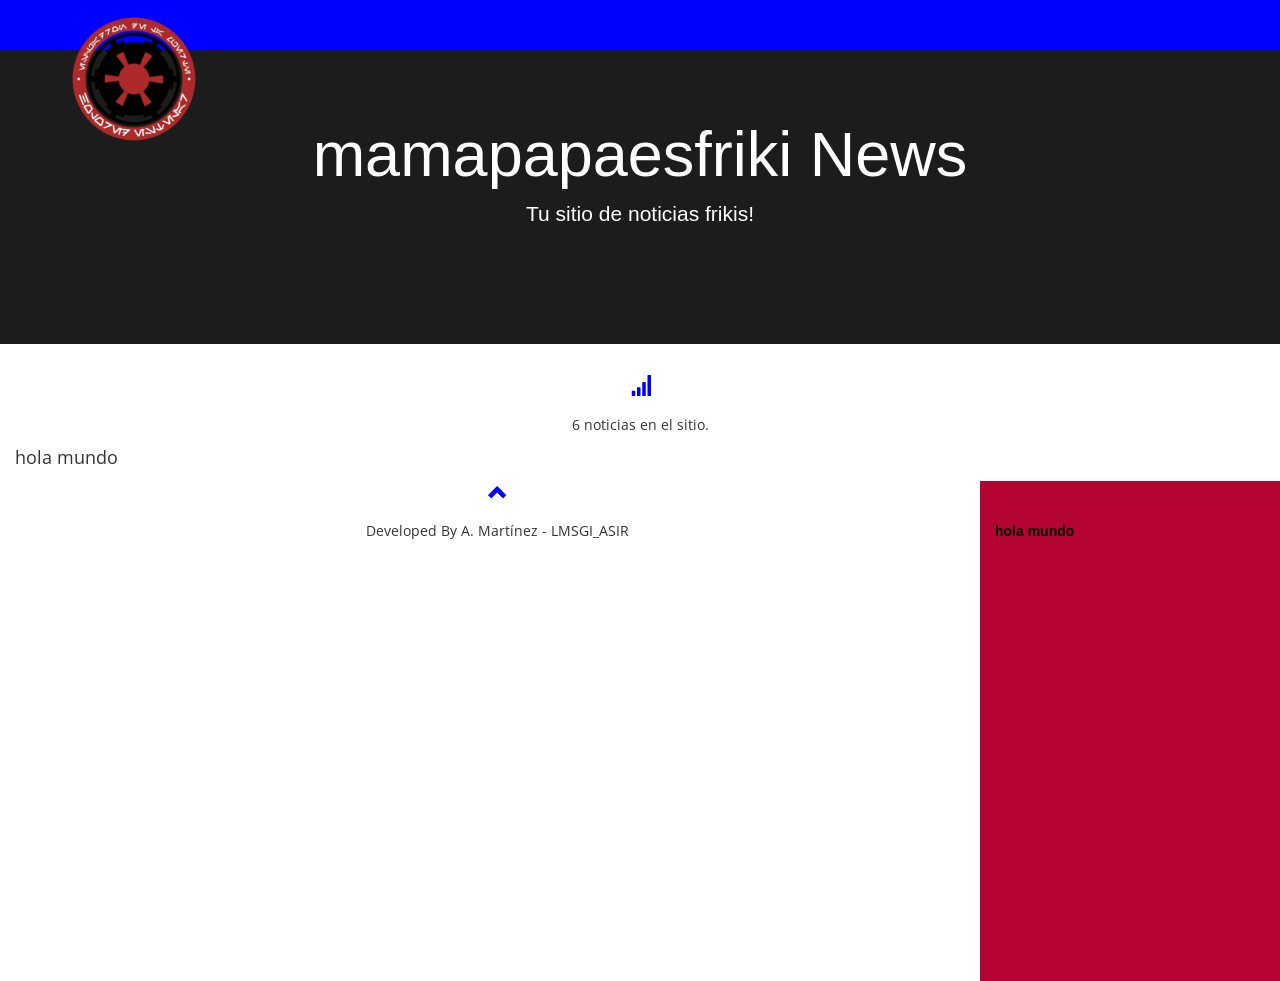
<file: index.html>
<!DOCTYPE html>
<html lang="es">
<head>
	<title>Imperial News Site</title>
	<meta charset="utf-8">
  	<meta name="viewport" content="width=device-width, initial-scale=1">
	<link rel="stylesheet" href="https://maxcdn.bootstrapcdn.com/bootstrap/3.3.7/css/bootstrap.min.css">
	<link rel="stylesheet" type="text/css" href="css/style.css">
	<script src="https://ajax.googleapis.com/ajax/libs/jquery/3.1.1/jquery.min.js"></script>
	<script src="https://maxcdn.bootstrapcdn.com/bootstrap/3.3.7/js/bootstrap.min.js"></script>
</head>
<body id="myPage" data-spy="scroll" data-target=".navbar" data-offset="60">
	<nav class="navbar navbar-default navbar-fixed-top">
		<div class="container">
			<div class="navbar-header">
	      		<a class="navbar-brand" href="#"><img src="img/logo.png"></a>
	    	</div>
		</div>
	</nav>

	<header class="jumbotron text-center">
	   	<h1>mamapapaesfriki News</h1> 
	   	<p>Tu sitio de noticias frikis!</p> 
	</header>

	<div class="container text-center">
		<div class="row">
			<span class="glyphicon glyphicon-signal"></span>
			<p>6 noticias en el sitio.</p>
		</div>
	</div>

	<div class="publicaciones">
		<div class="main-container">
			<div class="container">
				<p>hola mundo</p>	
			</div>
		</div>
		<div class="advert-container">
			<div class="container">
				<p>hola mundo</p>	
			</div>
		</div>
	</div>
	
	<footer class="container-fluid text-center">
  		<a href="#myPage" title="To Top">
    		<span class="glyphicon glyphicon-chevron-up"></span>
  		</a>
  		<p>Developed By A. Martínez - LMSGI_ASIR</p>
	</footer>
</body>
</html>
</file>
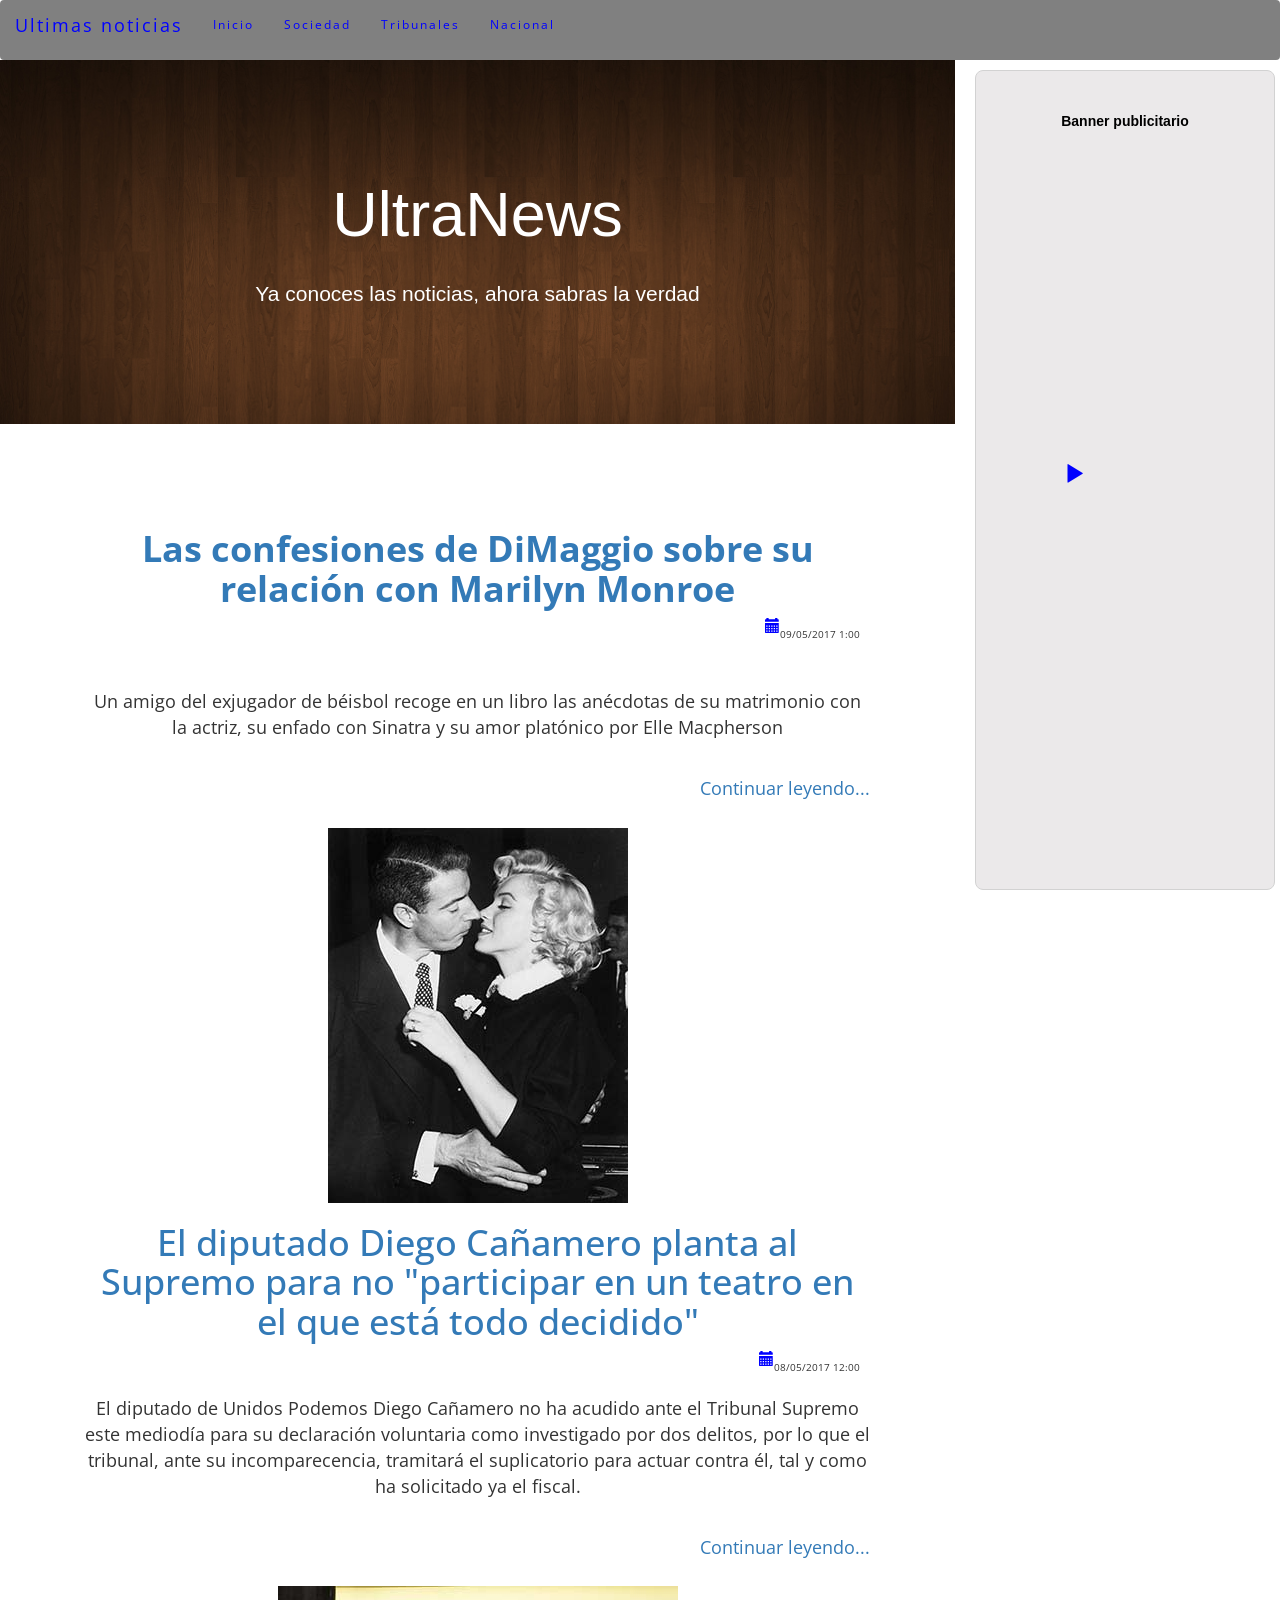
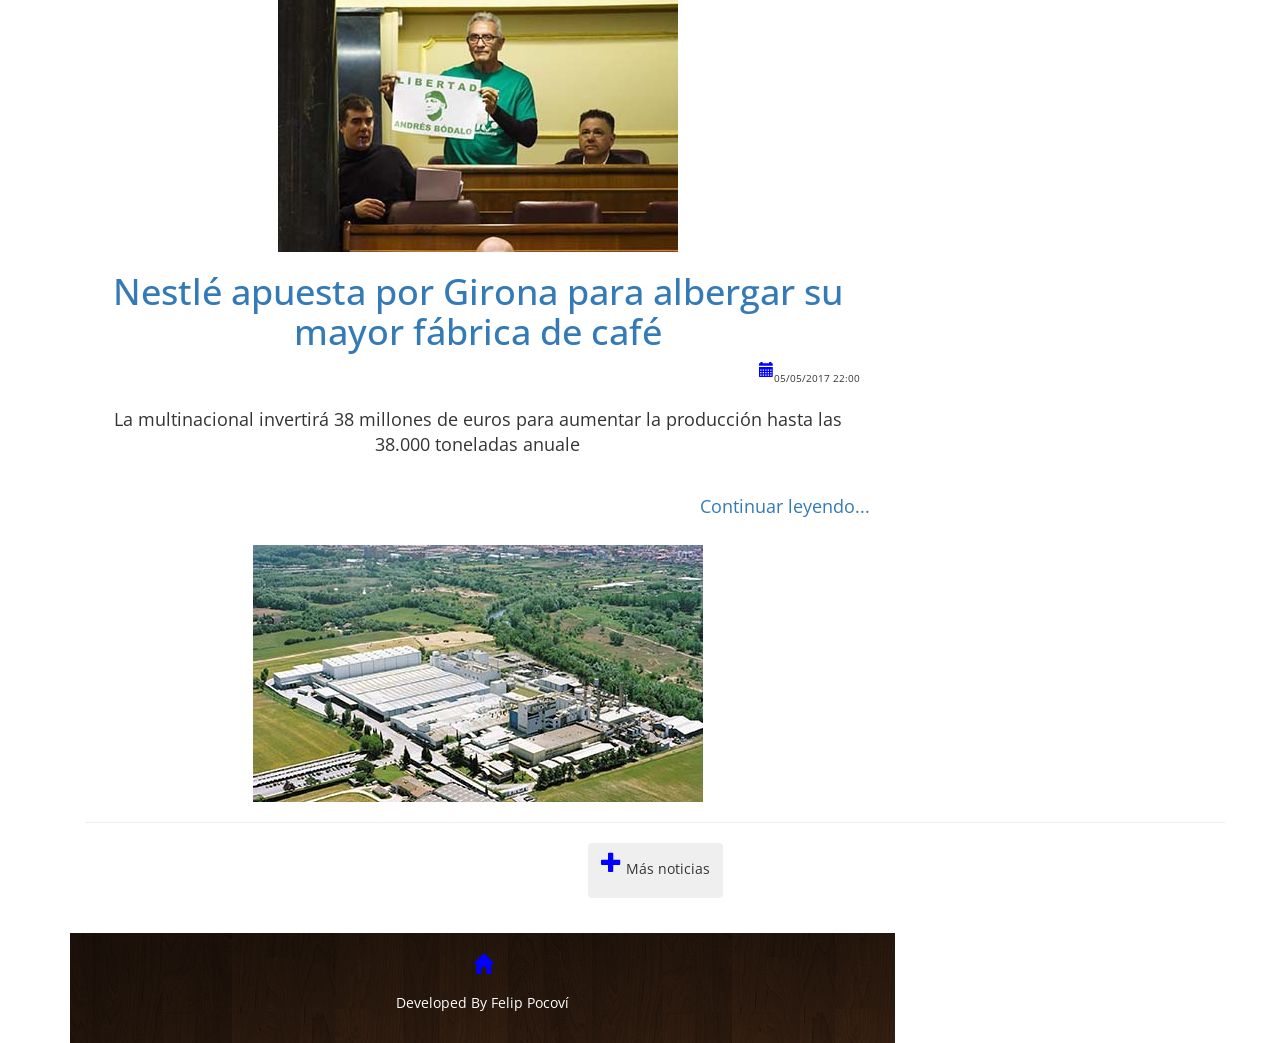
<file: news.html>
<!DOCTYPE html>
<html lang="es">
<head>
	<title>UltraNews</title>
	<meta charset="utf-8">
	<meta name="author" content="Felip Pocovi">
  	<meta name="viewport" content="width=device-width, initial-scale=1">
	<meta property="og:site_name" content="UltraNews">
	<meta property="og:url" content="https://rawgit.com/fpocovi/ProyectoFinal/master/news.html">
	<meta property="og:title" content="UltraNews">
	<meta property="og:description" content="Ya conoces las noticias, ahora sabras la verdad">
	<link rel="stylesheet" href="https://maxcdn.bootstrapcdn.com/bootstrap/3.3.7/css/bootstrap.min.css">
	<link rel="stylesheet" type="text/css" href="css/style.css">
	<script src="https://ajax.googleapis.com/ajax/libs/jquery/3.1.1/jquery.min.js"></script>
	<script src="https://maxcdn.bootstrapcdn.com/bootstrap/3.3.7/js/bootstrap.min.js"></script>
	<script src="js/news.js"></script>
</head>
<body id="myPage" data-spy="scroll" data-target=".navbar" data-offset="100">


	<div id="publicaciones" class="container">
		<div id="publi" class="advert-container">
			<div class="container-fluid text-center">
				<p>Banner publicitario</p>
			</div>
		</div>
	</div>
	<nav id="barra" class="navbar navbar-inverse">
  <div class="container-fluid">
    <div class="navbar-header">
      <button type="button" class="navbar-toggle" data-toggle="collapse" data-target="#myNavbar">
        <span class="icon-bar"></span>
        <span class="icon-bar"></span>
        <span class="icon-bar"></span>
      </button>
      <a class="navbar-brand">Ultimas noticias</a>
    </div>
    <div class="collapse navbar-collapse" id="myNavbar">
      <ul class="nav navbar-nav">
        <li class="active"><a href="news1.html">Inicio</a></li>
        <li><a href="#noti1">Sociedad</a></li>
        <li><a href="#noti2">Tribunales</a></li>
        <li><a href="#noti3">Nacional</a></li>
	  </ul>
    </div>
  </div>
</nav>
	<header id="inicio" class="jumbotron text-center"><h1>UltraNews</h1> 
	   	<br>
		<p>Ya conoces las noticias, ahora sabras la verdad</p> 
	</header>

	<div class="container text-center">

				<button id="scrolling" type="button" class="btn"><span class="glyphicon glyphicon-play"></span> Activar Scrolling</button>
			</div>
		</div>
	</div>

		<div class="container text-center">	
	    <div class="main-container">
			<div id="noti1" class="container-fluid">
				<section class="noticias">
				<a href="news1.html"><h1>Las confesiones de DiMaggio sobre su relación con Marilyn Monroe</h1></a>
				   <div class="fecha">
						<span class="glyphicon glyphicon-calendar"> </span><span>09/05/2017 1:00</span>
					</div>
				<div class="noticia">
						<br>
						<p>Un amigo del exjugador de béisbol recoge en un libro las anécdotas de su matrimonio con la actriz, 
						su enfado con Sinatra y su amor platónico por Elle Macpherson</p>
				<br>
				</div>
				<div class="continuar">
					<a href="news1.html">Continuar leyendo...</a>
					<br>
					<br>
				</div>
				<div class="foto">
					<img class="img-responsive center-block" src="img/monroep1.jpg" alt="Monroe y DiMaggio">
				</div>
				</section>
			</div>

		<div id="noti2" class="container-fluid">
			<a href="news2.html"><h1>El diputado Diego Cañamero planta al Supremo para no "participar en un teatro en el que está todo decidido"</h1></a>
				<div class="fecha">
					<span class="glyphicon glyphicon-calendar"> </span><span>08/05/2017 12:00</span>
				</div>
				<div class="noticia">
					<p> El diputado de Unidos Podemos Diego Cañamero no ha acudido ante el Tribunal Supremo 
					este mediodía para su declaración voluntaria como investigado por dos delitos, por lo que el tribunal, ante 
					su incomparecencia, tramitará el suplicatorio para actuar contra él, tal y como ha solicitado ya el fiscal.</p>
				<br>
				</div>
				<div class="continuar">
					<a href="news2.html">Continuar leyendo...</a>
				<br>
				<br>
			</div>
				<div class="foto">
					<img class="img-responsive center-block" src="img/camargop1.jpg" alt="Foto del diputado Cañamero en el congreso">
				</div>

			</div>
			
			<div id="noti3" class="container-fluid">
			<a href="#"><h1>Nestlé apuesta por Girona para albergar su mayor fábrica de café</h1></a>
				<div class="fecha">
					<span class="glyphicon glyphicon-calendar"> </span><span>05/05/2017 22:00</span>
				</div>
				<div class="noticia">
					<p>La multinacional invertirá 38 millones de euros para aumentar la producción hasta las 38.000 toneladas anuale</p>
				<br>
				</div>
				<div class="continuar">
					<a href="#">Continuar leyendo...</a>
				<br>
				<br>
			</div>
				<div class="foto">
					<img class="img-responsive center-block" src="img/nestlep1.jpg" alt="Factoria de Nestlé">
				</div>

			</div>
	</div>
	
		<div class="container text-center">
		<hr>
		<button id="more-news" type="button" class="btn"><span class="glyphicon glyphicon-plus"></span> Más noticias</button>
	</div>	
	
	<footer id="pie" class="container-fluid text-center">
  		<a href="#myPage" title="To Top">
    		<span class="glyphicon glyphicon-home"></span>
  		</a>
  		<p>Developed By Felip Pocoví</p>
	</footer>
</body>
</html>
</file>
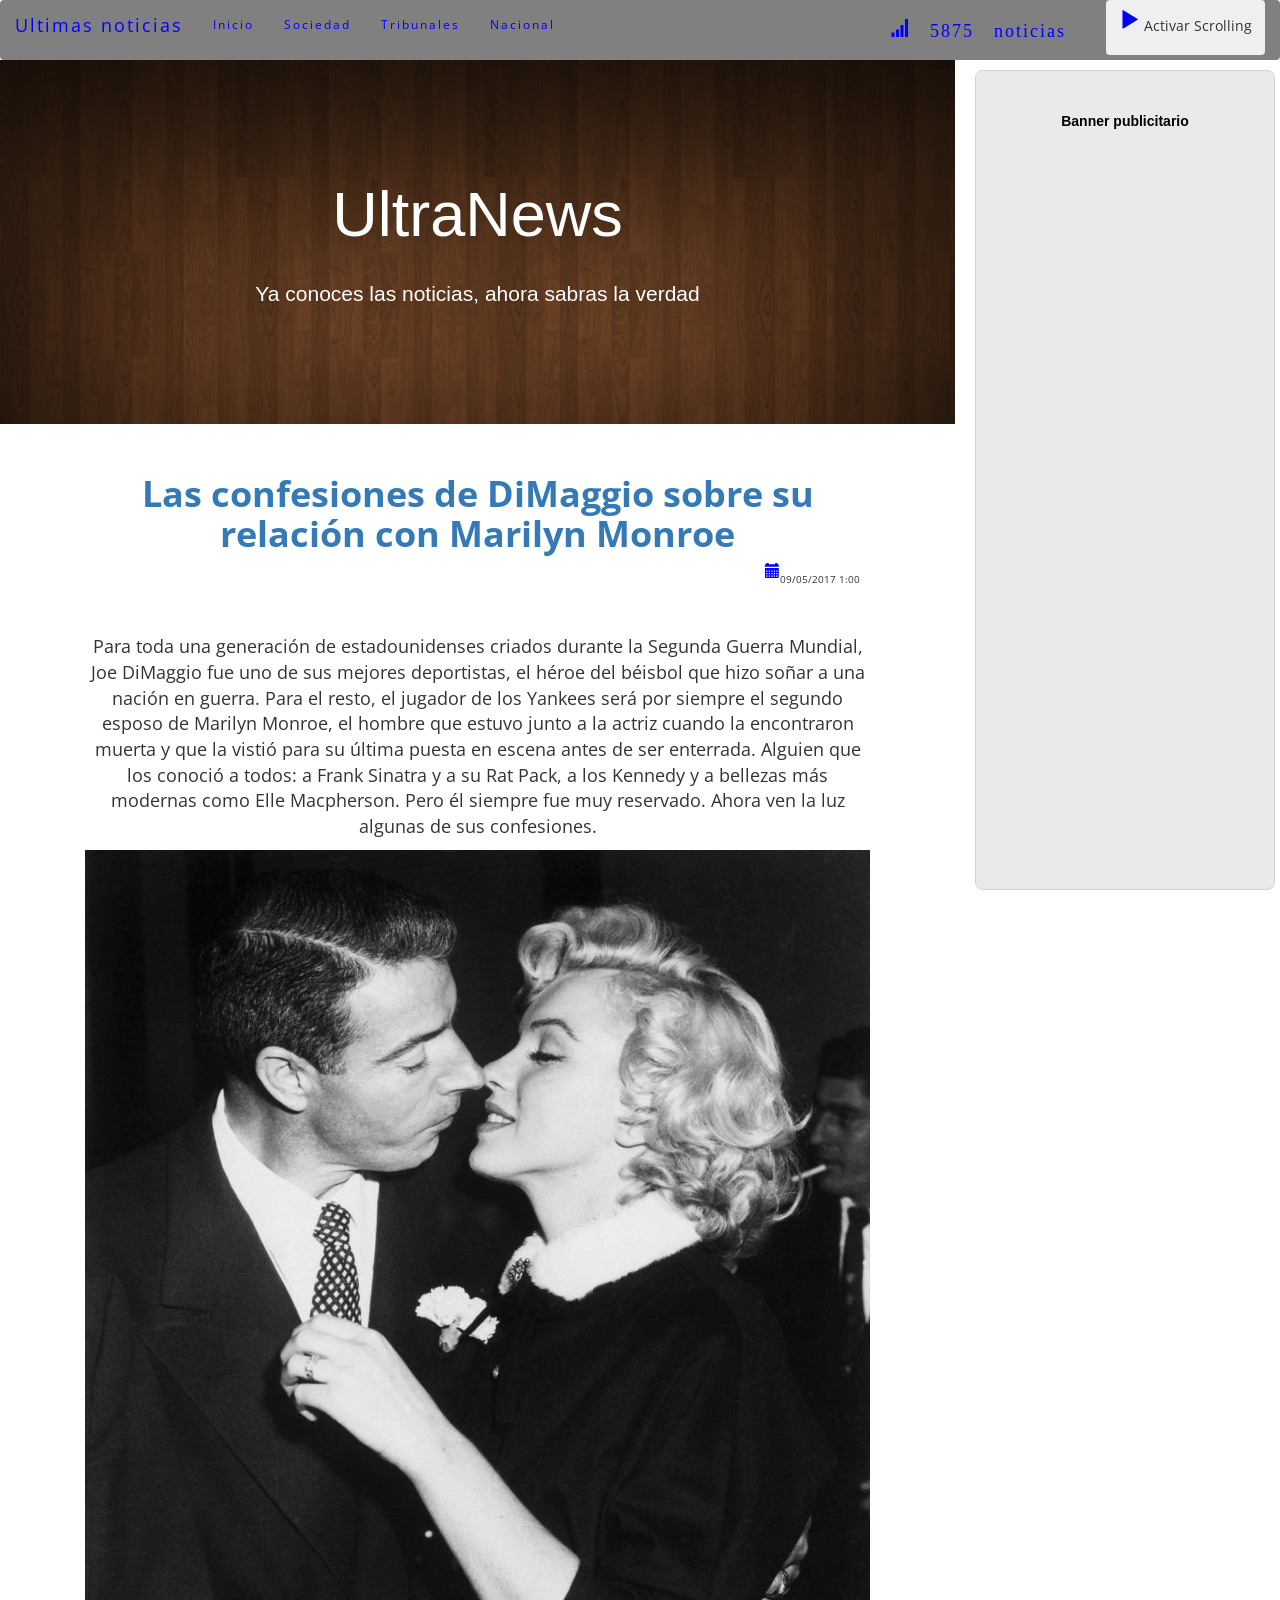
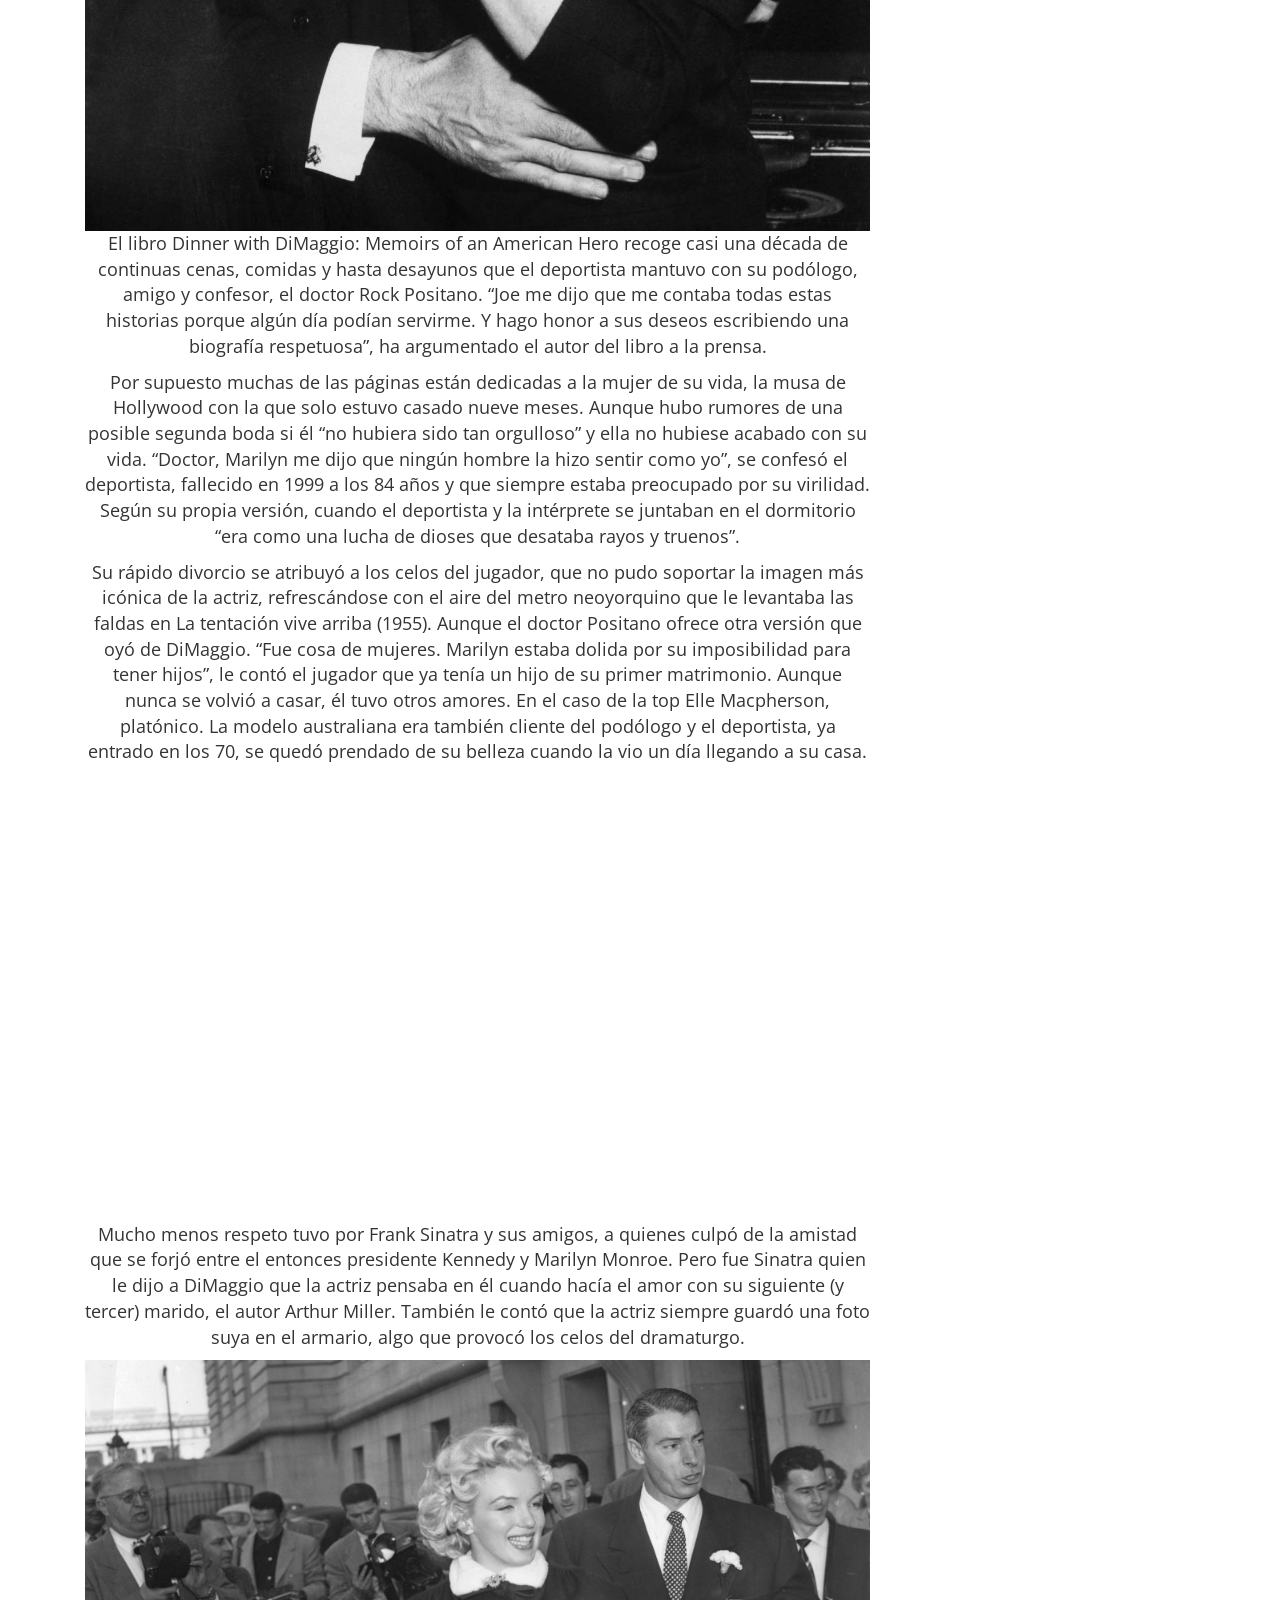
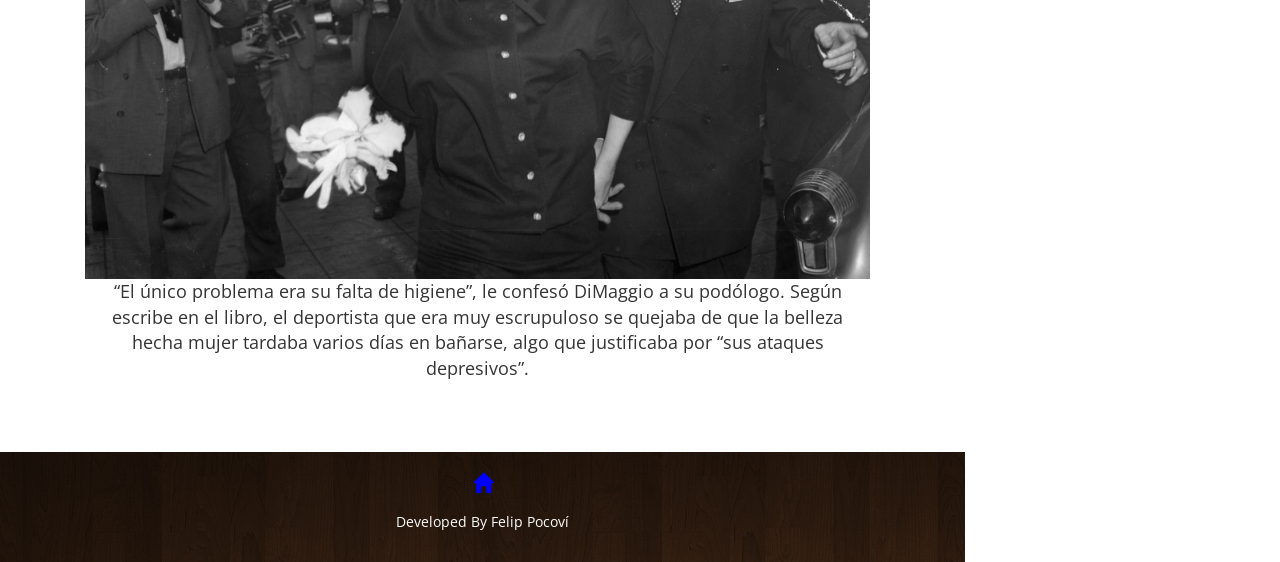
<file: news1.html>
<!DOCTYPE html>
<html lang="es">
<head>
	<title>UltraNews</title>
	<meta charset="utf-8">
	<meta name="author" content="Felip Pocovi">
  	<meta name="viewport" content="width=device-width, initial-scale=1">
	<meta property="og:site_name" content="UltraNews">
	<meta property="og:url" content="https://rawgit.com/fpocovi/ProyectoFinal/master/news.html">
	<meta property="og:title" content="UltraNews">
	<meta property="og:description" content="Ya conoces las noticias, ahora sabras la verdad">
	<link rel="stylesheet" href="https://maxcdn.bootstrapcdn.com/bootstrap/3.3.7/css/bootstrap.min.css">
	<link rel="stylesheet" type="text/css" href="css/style.css">
	<script src="https://ajax.googleapis.com/ajax/libs/jquery/3.1.1/jquery.min.js"></script>
	<script src="https://maxcdn.bootstrapcdn.com/bootstrap/3.3.7/js/bootstrap.min.js"></script>
	<script src="js/news.js"></script>
</head>
<body id="myPage" data-spy="scroll" data-target=".navbar" data-offset="100">


	<div id="publicaciones" class="container">
		<div id="publi" class="advert-container">
			<div class="container-fluid text-center">
				<p>Banner publicitario</p>
			</div>
		</div>
	</div>
	<nav id="barra" class="navbar navbar-inverse">
  <div class="container-fluid">
    <div class="navbar-header">
      <button type="button" class="navbar-toggle" data-toggle="collapse" data-target="#myNavbar">
        <span class="icon-bar"></span>
        <span class="icon-bar"></span>
        <span class="icon-bar"></span>
      </button>
      <a class="navbar-brand">Ultimas noticias</a>
    </div>
    <div class="collapse navbar-collapse" id="myNavbar">
      <ul class="nav navbar-nav">
        <li class="active"><a href="news.html">Inicio</a></li>
        <li><a href="#noti1">Sociedad</a></li>
        <li><a href="#noti2">Tribunales</a></li>
        <li><a href="#noti3">Nacional</a></li>
	  </ul>
      <ul class="nav navbar-nav navbar-right">
        <li><br><span class="glyphicon glyphicon-signal"> 5875 noticias &nbsp</span></li>
		<li><button id="scrolling" type="button" class="btn"><span class="glyphicon glyphicon-play"></span> Activar Scrolling</button></li>
      </ul>
    </div>
  </div>
</nav>
	<header id="inicio" class="jumbotron text-center"><h1>UltraNews</h1> 
	   	<br>
		<p>Ya conoces las noticias, ahora sabras la verdad</p> 
	</header>
	
		<div class="container text-center">	
	    <div class="main-container">
			<div id="noti1" class="container-fluid">
				<section class="noticias">
				<a href="news1.html"><h1>Las confesiones de DiMaggio sobre su relación con Marilyn Monroe</h1></a>
				   <div class="fecha">
						<span class="glyphicon glyphicon-calendar"> </span><span>09/05/2017 1:00</span>
					</div>
				<div class="noticia">
						<br>
						<p>Para toda una generación de estadounidenses criados durante la Segunda Guerra Mundial, Joe DiMaggio fue uno de sus mejores deportistas, el héroe del béisbol que hizo soñar a una nación en guerra. Para el resto, el jugador de los Yankees será por siempre el segundo esposo de Marilyn Monroe, el hombre que estuvo junto a la actriz cuando la encontraron muerta y que la vistió para su última puesta en escena antes de ser enterrada. Alguien que los conoció a todos: a Frank Sinatra y a su Rat Pack, a los Kennedy y a bellezas más modernas como Elle Macpherson. Pero él siempre fue muy reservado. Ahora ven la luz algunas de sus confesiones.</p>
						<div class="foto">
						<img class="img-responsive center-block" src="img/dimaggiomonroe1.jpg" alt="Monroe y DiMaggio">
						</div>
						<p>El libro Dinner with DiMaggio: Memoirs of an American Hero recoge casi una década de continuas cenas, comidas y hasta desayunos que el deportista mantuvo con su podólogo, amigo y confesor, el doctor Rock Positano. “Joe me dijo que me contaba todas estas historias porque algún día podían servirme. Y hago honor a sus deseos escribiendo una biografía respetuosa”, ha argumentado el autor del libro a la prensa.</p>
						<p>Por supuesto muchas de las páginas están dedicadas a la mujer de su vida, la musa de Hollywood con la que solo estuvo casado nueve meses. Aunque hubo rumores de una posible segunda boda si él “no hubiera sido tan orgulloso” y ella no hubiese acabado con su vida. “Doctor, Marilyn me dijo que ningún hombre la hizo sentir como yo”, se confesó el deportista, fallecido en 1999 a los 84 años y que  siempre estaba preocupado por su virilidad. Según su propia versión, cuando el deportista y la intérprete se juntaban en el dormitorio “era como una lucha de dioses que desataba rayos y truenos”.</p>
						<p>Su rápido divorcio se atribuyó a los celos del jugador, que no pudo soportar la imagen más icónica de la actriz, refrescándose con el aire del metro neoyorquino que le levantaba las faldas en La tentación vive arriba (1955). Aunque el doctor Positano ofrece otra versión que oyó de DiMaggio. “Fue cosa de mujeres. Marilyn estaba dolida por su imposibilidad para tener hijos”, le contó el jugador que ya tenía un hijo de su primer matrimonio. Aunque nunca se volvió a casar, él tuvo otros amores. En el caso de la top Elle Macpherson, platónico. La modelo australiana era también cliente del podólogo y el deportista, ya entrado en los 70, se quedó prendado de su belleza cuando la vio un día llegando a su casa.</p>	
						<div id ="youtube" class="media embed-responsive embed-responsive-16by9">
							<iframe class="embed-responsive-item" src="https://www.youtube.com/embed/EqolSvoWNck"></iframe>
						</div>

						<p>Mucho menos respeto tuvo por Frank Sinatra y sus amigos, a quienes culpó de la amistad que se forjó entre el entonces presidente Kennedy y Marilyn Monroe. Pero fue Sinatra quien le dijo a DiMaggio que la actriz pensaba en él cuando hacía el amor con su siguiente (y tercer) marido, el autor Arthur Miller. También le contó que la actriz siempre guardó una foto suya en el armario, algo que provocó los celos del dramaturgo.</p>
						<div class="foto">
						<img class="img-responsive center-block" src="img/monroe1.jpg" alt="Monroe y Frank Sinatra">
						</div>
						<p>“El único problema era su falta de higiene”, le confesó DiMaggio a su podólogo. Según escribe en el libro, el deportista que era muy escrupuloso se quejaba de que la belleza hecha mujer tardaba varios días en bañarse, algo que justificaba por “sus ataques depresivos”.</p>
						
				<br>
				</div>
			
				</section>
			</div>
			</div>
			</div>
	<footer id="pie" class="container-fluid text-center">
  		<a href="#myPage" title="To Top">
    		<span class="glyphicon glyphicon-home"></span>
  		</a>
  		<p>Developed By Felip Pocoví</p>
	</footer>
</body>
</html>
</file>
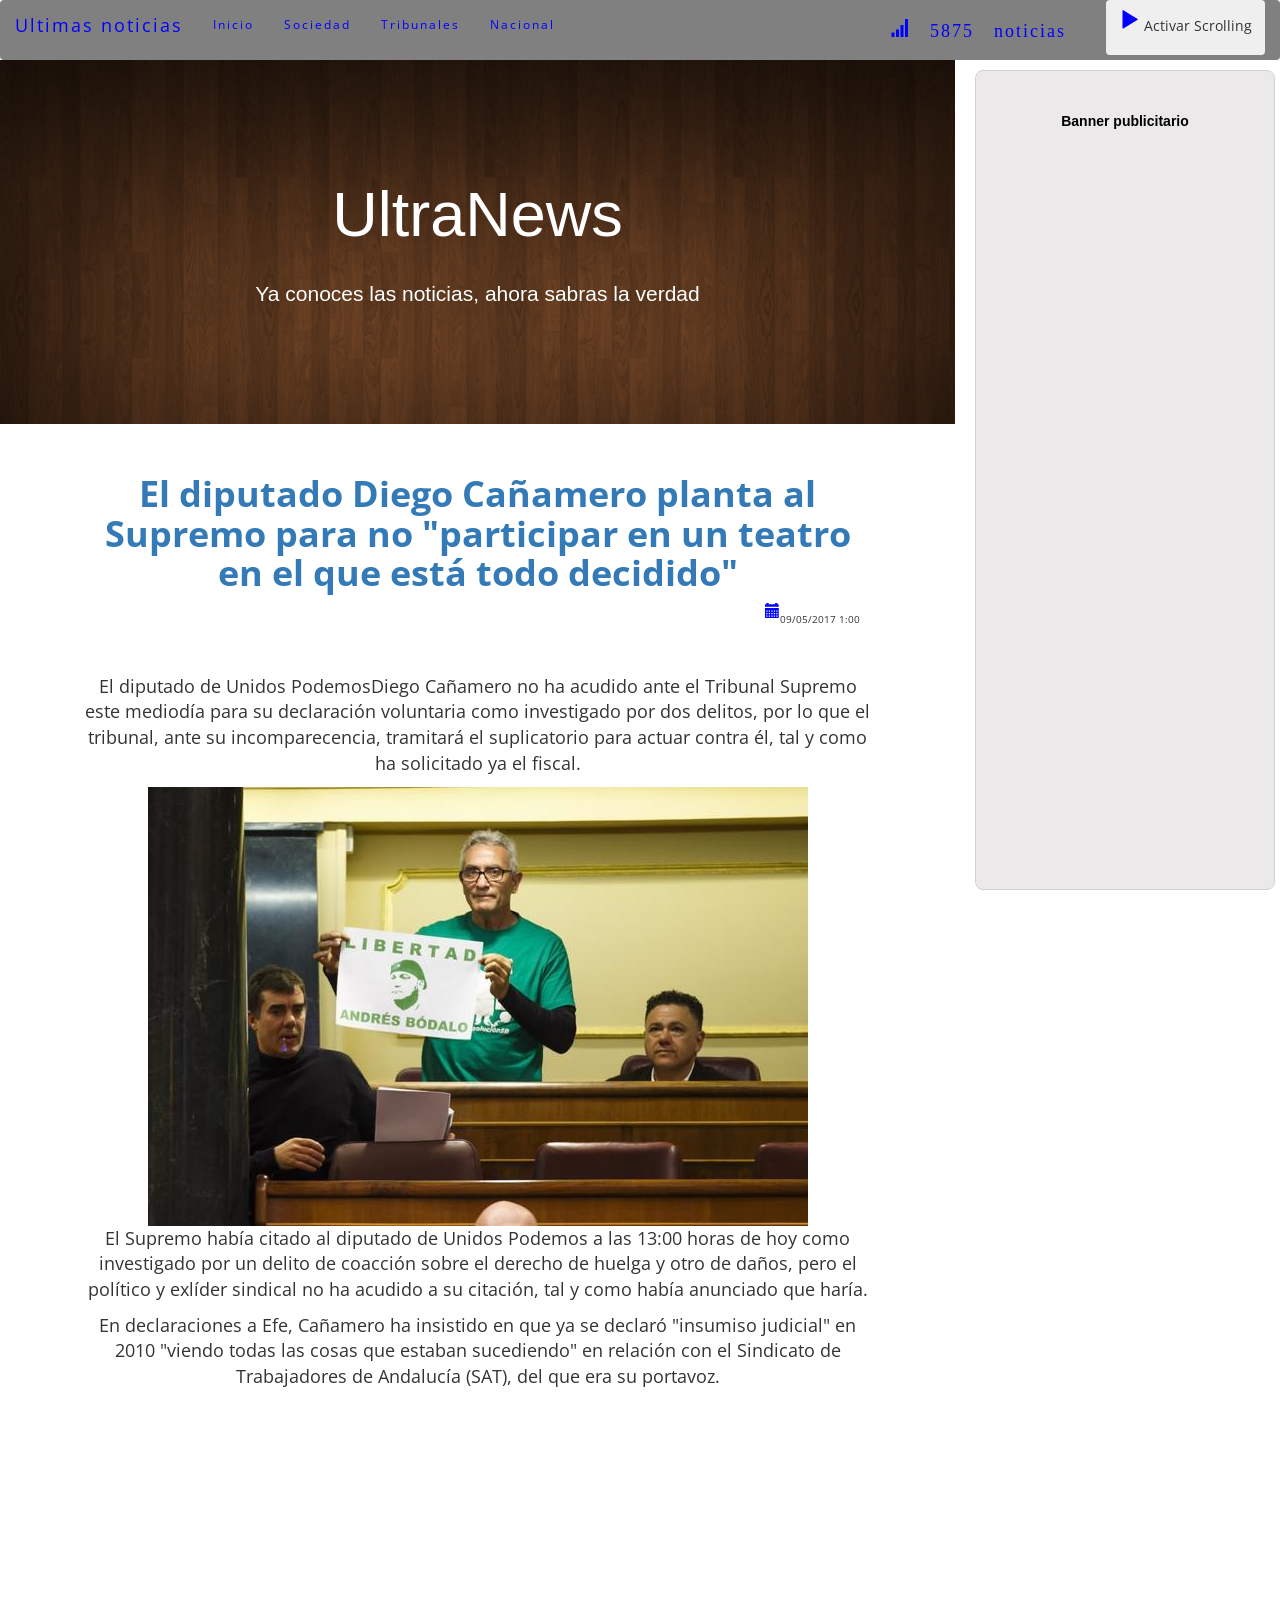
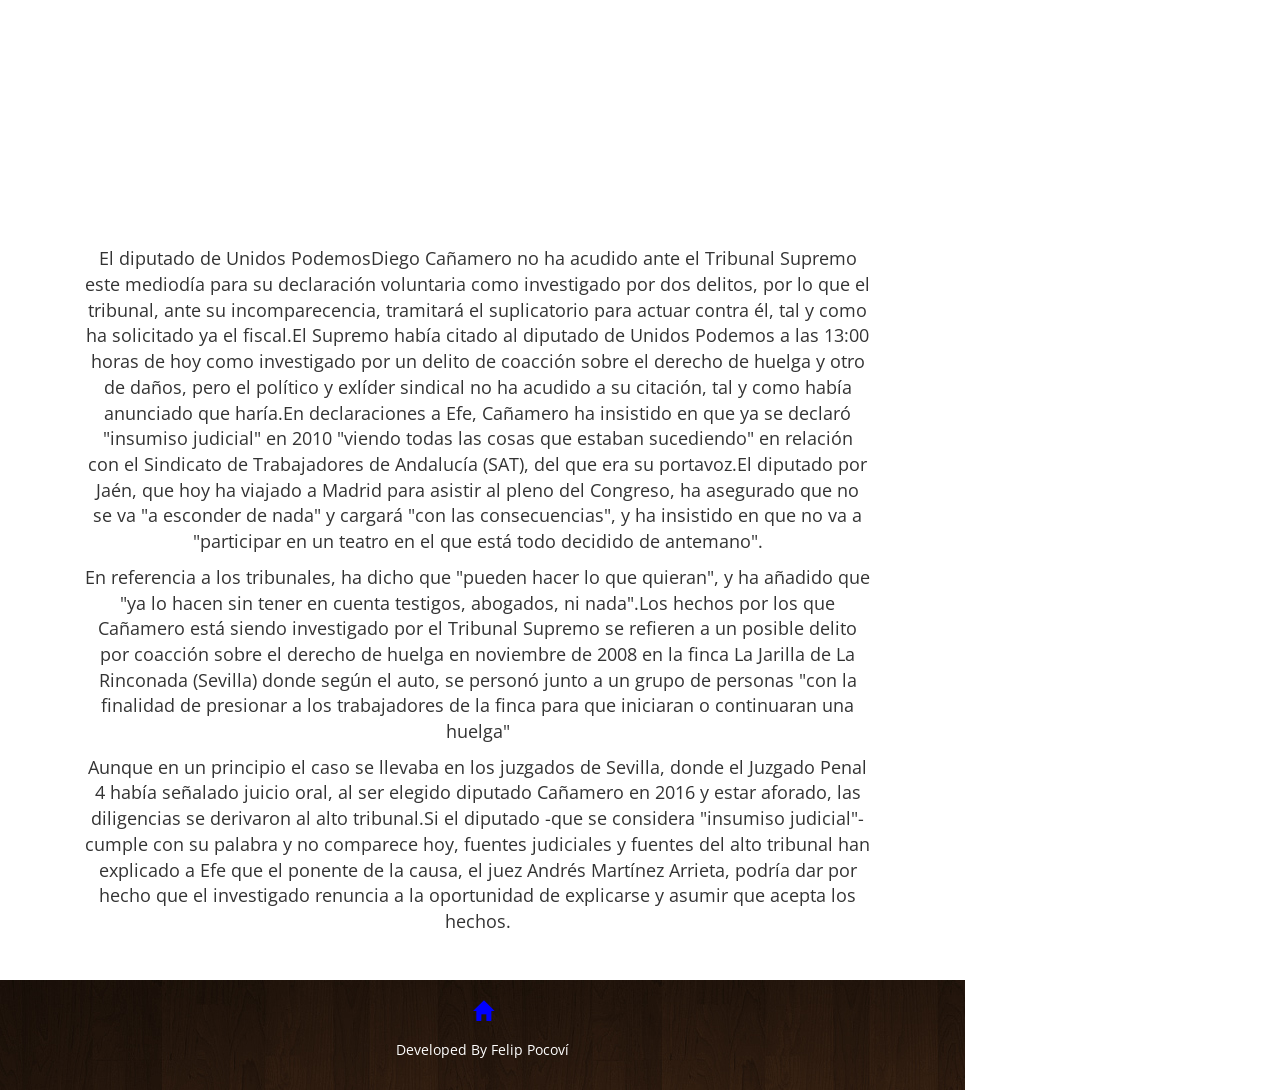
<file: news2.html>
<!DOCTYPE html>
<html lang="es">
<head>
	<title>UltraNews</title>
	<meta charset="utf-8">
	<meta name="author" content="Felip Pocovi">
  	<meta name="viewport" content="width=device-width, initial-scale=1">
	<meta property="og:site_name" content="UltraNews">
	<meta property="og:url" content="https://rawgit.com/fpocovi/ProyectoFinal/master/news.html">
	<meta property="og:title" content="UltraNews">
	<meta property="og:description" content="Ya conoces las noticias, ahora sabras la verdad">
	<link rel="stylesheet" href="https://maxcdn.bootstrapcdn.com/bootstrap/3.3.7/css/bootstrap.min.css">
	<link rel="stylesheet" type="text/css" href="css/style.css">
	<script src="https://ajax.googleapis.com/ajax/libs/jquery/3.1.1/jquery.min.js"></script>
	<script src="https://maxcdn.bootstrapcdn.com/bootstrap/3.3.7/js/bootstrap.min.js"></script>
	<script src="js/news.js"></script>
</head>
<body id="myPage" data-spy="scroll" data-target=".navbar" data-offset="100">


	<div id="publicaciones" class="container">
		<div id="publi" class="advert-container">
			<div class="container-fluid text-center">
				<p>Banner publicitario</p>
			</div>
		</div>
	</div>
	<nav id="barra" class="navbar navbar-inverse">
  <div class="container-fluid">
    <div class="navbar-header">
      <button type="button" class="navbar-toggle" data-toggle="collapse" data-target="#myNavbar">
        <span class="icon-bar"></span>
        <span class="icon-bar"></span>
        <span class="icon-bar"></span>
      </button>
      <a class="navbar-brand">Ultimas noticias</a>
    </div>
    <div class="collapse navbar-collapse" id="myNavbar">
      <ul class="nav navbar-nav">
         <li class="active"><a href="news.html">Inicio</a></li>
        <li><a href="#noti1">Sociedad</a></li>
        <li><a href="#noti2">Tribunales</a></li>
        <li><a href="#noti3">Nacional</a></li>
	  </ul>
      <ul class="nav navbar-nav navbar-right">
        <li><br><span class="glyphicon glyphicon-signal"> 5875 noticias &nbsp</span></li>
		<li><button id="scrolling" type="button" class="btn"><span class="glyphicon glyphicon-play"></span> Activar Scrolling</button></li>
      </ul>
    </div>
  </div>
</nav>
	<header id="inicio" class="jumbotron text-center"><h1>UltraNews</h1> 
	   	<br>
		<p>Ya conoces las noticias, ahora sabras la verdad</p> 
	</header>
	
		<div class="container text-center">	
	    <div class="main-container">
			<div id="noti1" class="container-fluid">
				<section class="noticias">
				<a href="news1.html"><h1>El diputado Diego Cañamero planta al Supremo para no "participar en un teatro en el que está todo decidido"</h1></a>
				   <div class="fecha">
						<span class="glyphicon glyphicon-calendar"> </span><span>09/05/2017 1:00</span>
					</div>
				<div class="noticia">
						<br>
						<p>El diputado de Unidos PodemosDiego Cañamero no ha acudido ante el Tribunal Supremo este mediodía para su declaración voluntaria como investigado por dos delitos, por lo que el tribunal, ante su incomparecencia, tramitará el suplicatorio para actuar contra él, tal y como ha solicitado ya el fiscal.</p>
						<div class="foto">
						<img class="img-responsive center-block" src="img/camargo.jpg" alt="Foto del diputado Cañamero en el congreso">
						</div>
						<p>El Supremo había citado al diputado de Unidos Podemos a las 13:00 horas de hoy como investigado por un delito de coacción sobre el derecho de huelga y otro de daños, pero el político y exlíder sindical no ha acudido a su citación, tal y como había anunciado que haría.</p>
						<p>En declaraciones a Efe, Cañamero ha insistido en que ya se declaró "insumiso judicial" en 2010 "viendo todas las cosas que estaban sucediendo" en relación con el Sindicato de Trabajadores de Andalucía (SAT), del que era su portavoz.</p>
						<div id ="youtube" class="media embed-responsive embed-responsive-16by9">
							<iframe class="embed-responsive-item" src="https://www.youtube.com/embed/c1FnNhTYuj0"></iframe>
						</div>
						<p>El diputado de Unidos PodemosDiego Cañamero no ha acudido ante el Tribunal Supremo este mediodía para su declaración voluntaria como investigado por dos delitos, por lo que el tribunal, ante su incomparecencia, tramitará el suplicatorio para actuar contra él, tal y como ha solicitado ya el fiscal.El Supremo había citado al diputado de Unidos Podemos a las 13:00 horas de hoy como investigado por un delito de coacción sobre el derecho de huelga y otro de daños, pero el político y exlíder sindical no ha acudido a su citación, tal y como había anunciado que haría.En declaraciones a Efe, Cañamero ha insistido en que ya se declaró "insumiso judicial" en 2010 "viendo todas las cosas que estaban sucediendo" en relación con el Sindicato de Trabajadores de Andalucía (SAT), del que era su portavoz.El diputado por Jaén, que hoy ha viajado a Madrid para asistir al pleno del Congreso, ha asegurado que no se va "a esconder de nada" y cargará "con las consecuencias", y ha insistido en que no va a "participar en un teatro en el que está todo decidido de antemano".</p>
						<p>En referencia a los tribunales, ha dicho que "pueden hacer lo que quieran", y ha añadido que "ya lo hacen sin tener en cuenta testigos, abogados, ni nada".Los hechos por los que Cañamero está siendo investigado por el Tribunal Supremo se refieren a un posible delito por coacción sobre el derecho de huelga en noviembre de 2008 en la finca La Jarilla de La Rinconada (Sevilla) donde según el auto, se personó junto a un grupo de personas "con la finalidad de presionar a los trabajadores de la finca para que iniciaran o continuaran una huelga"</p>
						<p>Aunque en un principio el caso se llevaba en los juzgados de Sevilla, donde el Juzgado Penal 4 había señalado juicio oral, al ser elegido diputado Cañamero en 2016 y estar aforado, las diligencias se derivaron al alto tribunal.Si el diputado -que se considera "insumiso judicial"- cumple con su palabra y no comparece hoy, fuentes judiciales y fuentes del alto tribunal han explicado a Efe que el ponente de la causa, el juez Andrés Martínez Arrieta, podría dar por hecho que el investigado renuncia a la oportunidad de explicarse y asumir que acepta los hechos.</p>	
				</div>
				</section>
			</div>
			</div>
			</div>
	<footer id="pie" class="container-fluid text-center">
  		<a href="#myPage" title="To Top">
    		<span class="glyphicon glyphicon-home"></span>
  		</a>
  		<p>Developed By Felip Pocoví</p>
	</footer>
</body>
</html>
</file>
<file: css/style.css>
@import url('https://fonts.googleapis.com/css?family=Baloo|Cabin|Catamaran|Open+Sans');
body {
	font-family: 'Open Sans', sans-serif;
}
#barra{
	height:60px;
	background-color: grey;
	position:float;
	position:fixed;
	width:100%;
	margin-right:325px;
}
#publi {
    background-color: #EBE9EA;
    border: 1px solid #D2D2D2;
    border-radius: 8px 8px 8px 8px;
    position: fixed;
    overflow: hidden;
    text-align: center;
    width: 300px;
	right:5px;
	margin-top:70px;

}

.navbar {
    margin-bottom: 0;
    background-color: blue;
    border: 0;
    font-size: 12px !important;
    line-height: 1.5 !important;
    letter-spacing: 2px;
	z-index:50;
}

.navbar li {
    height: 100%;
}

.navbar li a, .navbar .navbar-brand {
    color: #FFF !important;
}
.navbar li a, .navbar .navbar-brand {
    color: blue !important;
}

.navbar-nav li.active {
    color: #fff !important;
    background-color: #FFF !important;
}
	
.navbar-nav li a:hover{
    color: #ccc !important;
    background-color: blue !important;
}

.navbar-nav li a:focus {
    color: blue;
}

.navbar-default .navbar-toggle {
    border-color: transparent;
    color: blue !important;
}
.g {
	color:red;
}


#inicio{
	margin-right:325px;
	background:url('../img/f.jpg') no-repeat;
	background-size:cover;
	color:#fff;
	margin-top:60px;
	
}
#scrolling{
float:right;
}

.noticias h1{
	font-weight:bold;
}
.fecha{
	text-align: right;
	margin-bottom: 10px;
	padding-right: 10px;
	font-size: 10px;
}

.fecha .glyphicon{
	color: blue;
}

.jumbotron {
    background-color: #1C1C1C;
    color: #fff;
    padding: 100px 25px;
    font-family: sans-serif;
}

#stats p{
	margin-top: 15px;
}

.glyphicon {
    font-size: 150%;
    margin-bottom: 20px;
    color: blue;
    vertical-align: middle;
}
#pie{
	margin-right:315px;
	background:url('../img/f.jpg') no-repeat;
	margin-top: 35px;
	padding-top: 20px;
	padding-bottom: 20px;
    color: #fff;
	}

footer .glyphicon {
    font-size: 20px;
    margin-bottom: 20px;
    color: blue;
}
.continuar{
	text-align:right;
}

.main-container{
	font-size: 18px;        
}
.media{
	
	width:100%;
	background-color:transparent;
	color:transparent;

}

/* Medium and Large Devices Desktops */
@media (min-width: 768px) { 
    .main-container{
        width: calc(100% - 325px);;
    }

    .advert-container{
        width: 300px;
        background-color: #B40431;
        float:right;
        height: 500px;
    }

    .advert-container p{
        padding-top: 40px;
        color: #000;
        font-family: Arial;
        font-weight: bold;
    }
		#publi {
    background-color: #EBE9EA;
    border: 1px solid #D2D2D2;
    border-radius: 8px 8px 8px 8px;
    position: fixed;
    overflow: hidden;
    height:calc(100% - 80px);
	text-align: center;
    width: 300px;
	right:5px;
	margin-top:70px;

}
}


@media (min-width: 1400px) { 
    .main-container{
        width: calc(100% - 325px);;
    }
	#publi {
    background-color: #EBE9EA;
    border: 1px solid #D2D2D2;
    border-radius: 8px 8px 8px 8px;
    position: fixed;
    overflow: hidden;
    height:calc(100% - 80px);
	text-align: center;
    width: 300px;
	right:5px;
	margin-top:70px;

}
    .advert-container{
        width: 300px;
        background-color: #B40431;
        float:right;
        height: 500px;
    }

    .advert-container p{
        padding-top: 40px;
        color: #000;
        font-family: Arial;
        font-weight: bold;
    }
}

@media (max-width: 767px) {
    .advert-container{
        width: 100%;
        position: fixed;
        z-index: 99999;
        top: 0;
        left: 0;
        height: 90px;
        background-color: #B40431;
    }

    .advert-container p{
        padding-top: 40px;
        color: #000;
        font-family: Arial;
        font-weight: bold;
    }

    .advert-container .imagen img{
        padding-top: 10px;
        height: 80px;
    }

    .advert-container .imagen p{
        display: none;
    }

}
</file>
